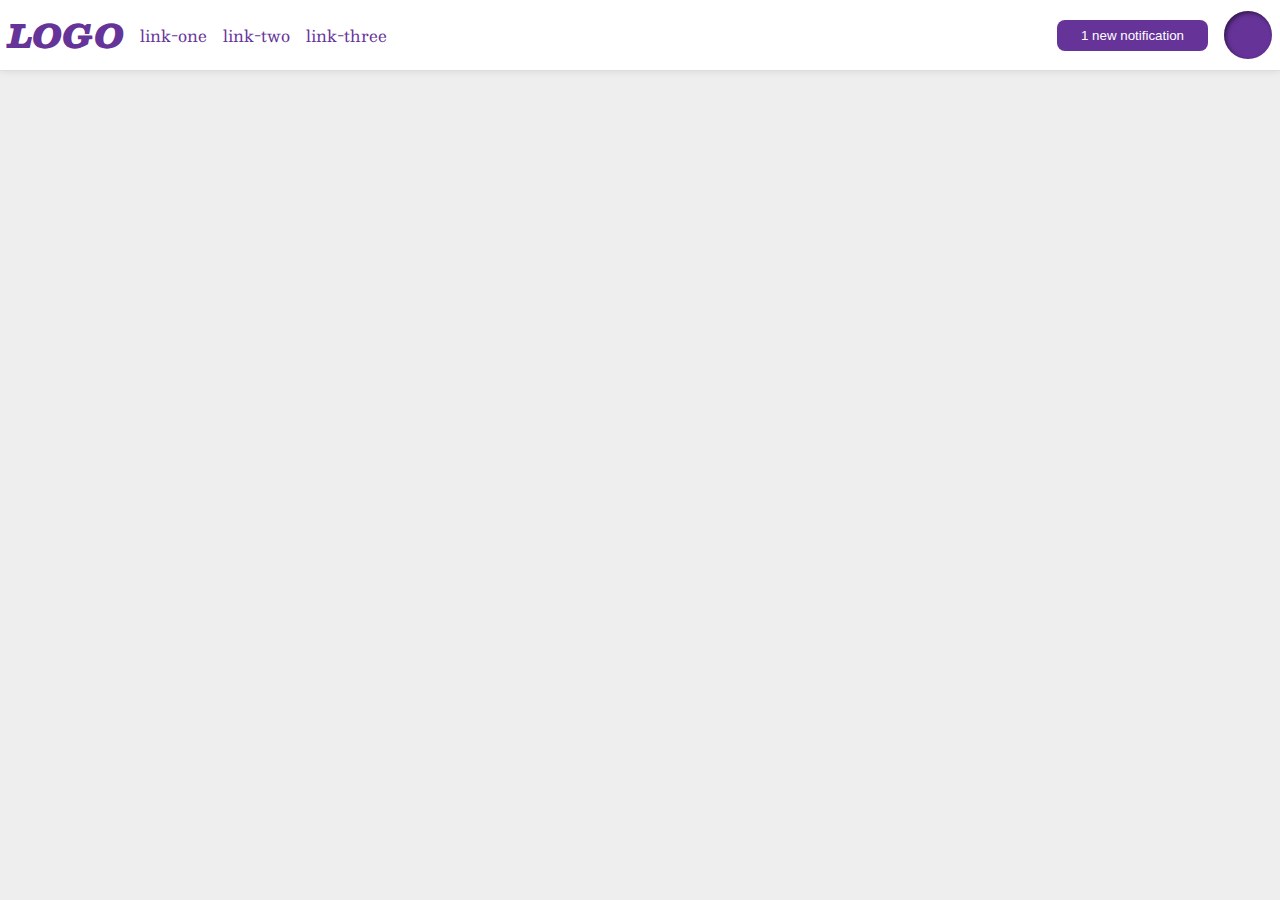
<file: flex/03-flex-header-2/index.html>
<!DOCTYPE html>
<html lang="en">
  <head>
    <meta charset="UTF-8">
    <meta http-equiv="X-UA-Compatible" content="IE=edge">
    <meta name="viewport" content="width=device-width, initial-scale=1.0">
    <title>Flex Header 2</title>
    <link rel="stylesheet" href="style.css">
  </head>
  <body>
    <div class="header">
      <div class="left-stuff">
          <div class="logo">
            LOGO
          </div>
          <ul class="links">
            <li><a href="google.com">link-one</a></li>
            <li><a href="google.com">link-two</a></li>
            <li><a href="google.com">link-three</a></li>
          </ul>
      </div>
      <div class="right-stuff">
        <button class="notifications">
          1 new notification
        </button>
        <div class="profile-image"></div>
      </div>
    </div>
  </body>
</html>
</file>
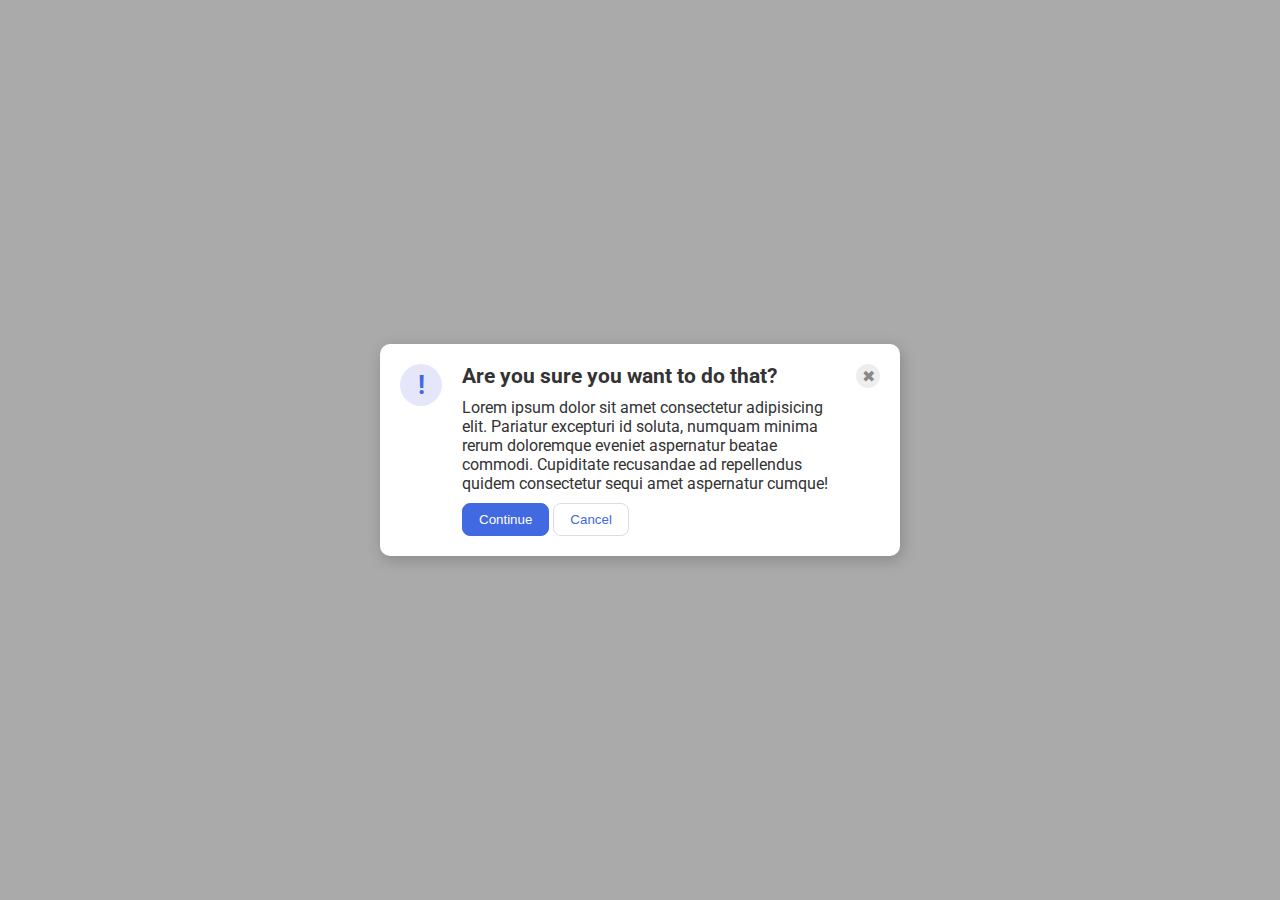
<file: flex/05-flex-modal/index.html>
<!DOCTYPE html>
<html lang="en">
  <head>
    <meta charset="UTF-8">
    <meta http-equiv="X-UA-Compatible" content="IE=edge">
    <meta name="viewport" content="width=device-width, initial-scale=1.0">
    <link rel="stylesheet" href="style.css">
    <title>Modal</title>
  </head>
  <body>
    <div class="modal">
      <!-- Created div with class "left" to hold all items to be aligned to the left side -->
      <div class="left">
        <div class="icon">!</div>
      </div>
      <!-- Created div with class "mid" to hold all items to be aligned in the center -->
      <div class="mid">
        <div class="header">Are you sure you want to do that?</div>
        <div class="text">Lorem ipsum dolor sit amet consectetur adipisicing elit. Pariatur excepturi id soluta, numquam minima rerum doloremque eveniet aspernatur beatae commodi. Cupiditate recusandae ad repellendus quidem consectetur sequi amet aspernatur cumque!</div>
        <div class="mid-buttons">
          <button class="continue">Continue</button>
          <button class="cancel">Cancel</button>
        </div>
      </div>
      <!-- Created div with class "right" to hold all items to be aligned to the right side -->
      <div class="right">
        <button class="close-button">✖</button>
      </div>
    </div>
  </body>
</html>
</file>
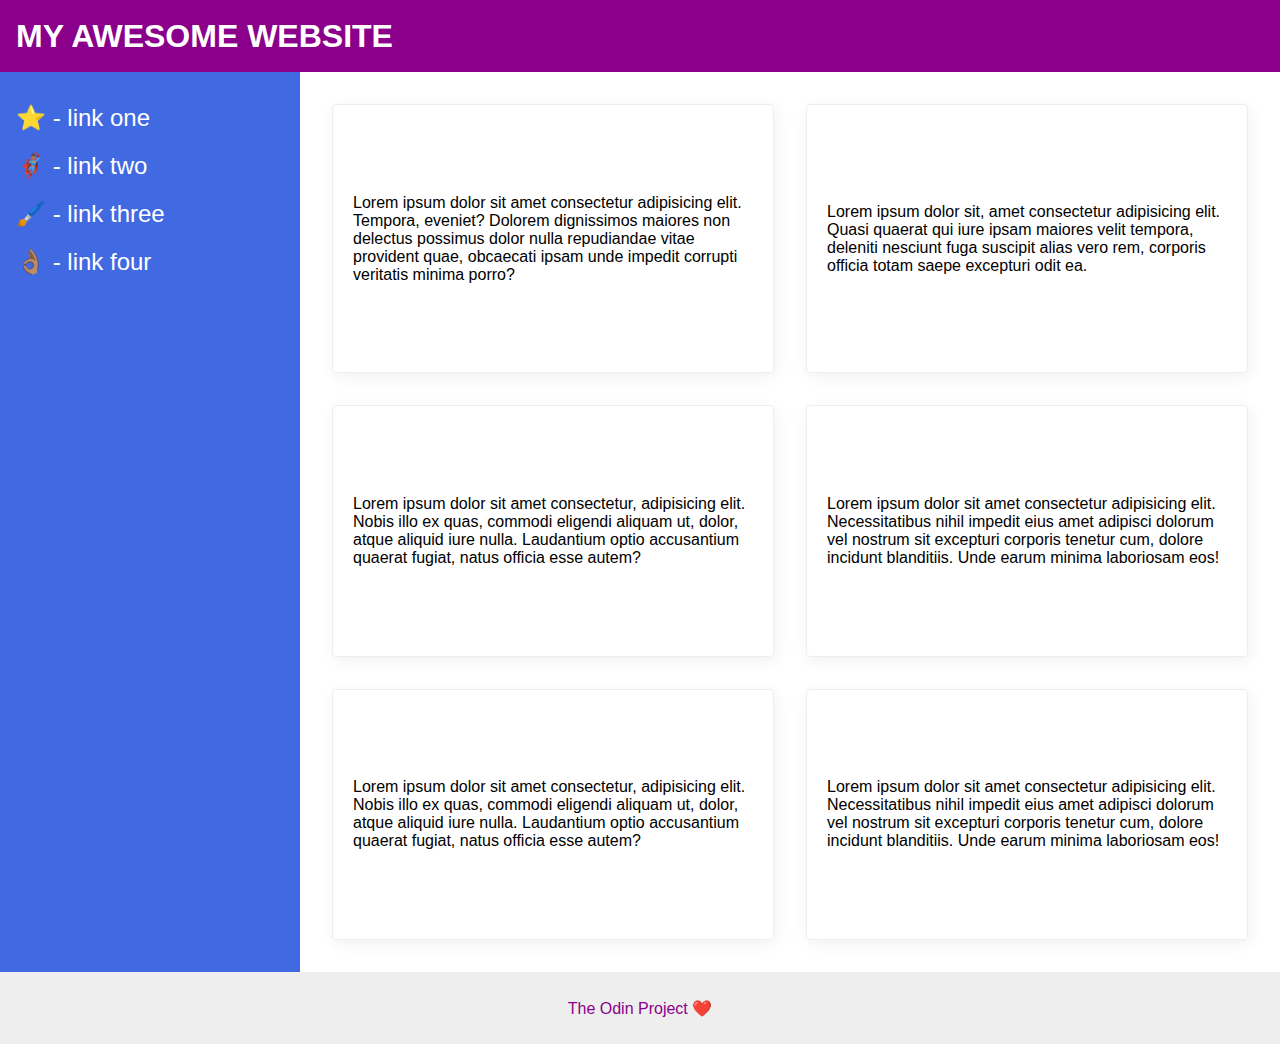
<file: flex/07-flex-layout-2/index.html>
<!DOCTYPE html>
<html lang="en">
  <head>
    <meta charset="UTF-8">
    <meta http-equiv="X-UA-Compatible" content="IE=edge">
    <meta name="viewport" content="width=device-width, initial-scale=1.0">
    <title>The Holy Grail</title>
    <link rel="stylesheet" href="style.css">
  </head>
  <!-- Using body as outermost flexbox -->
  <body>
    <div class="header">
      MY AWESOME WEBSITE
    </div>
    <!-- Creating div with class mid-section to contain all main content -->
    <div class="mid-section">
      <div class="sidebar">
        <ul>
          <li><a href="#">⭐ - link one</a></li>
          <li><a href="#">🦸🏽‍♂️ - link two</a></li>
          <li><a href="#">🖌️ - link three</a></li>
          <li><a href="#">👌🏽 - link four</a></li>
        </ul>
      </div>
      <!-- Creating div to hold all cards -->
      <div class="card-holder">
        <div class="card">Lorem ipsum dolor sit amet consectetur adipisicing elit. Tempora, eveniet? Dolorem dignissimos maiores non delectus possimus dolor nulla repudiandae vitae provident quae, obcaecati ipsam unde impedit corrupti veritatis minima porro?</div>
        <div class="card">Lorem ipsum dolor sit, amet consectetur adipisicing elit. Quasi quaerat qui iure ipsam maiores velit tempora, deleniti nesciunt fuga suscipit alias vero rem, corporis officia totam saepe excepturi odit ea.</div>
        <div class="card">Lorem ipsum dolor sit amet consectetur, adipisicing elit. Nobis illo ex quas, commodi eligendi aliquam ut, dolor, atque aliquid iure nulla. Laudantium optio accusantium quaerat fugiat, natus officia esse autem?</div>
        <div class="card">Lorem ipsum dolor sit amet consectetur adipisicing elit. Necessitatibus nihil impedit eius amet adipisci dolorum vel nostrum sit excepturi corporis tenetur cum, dolore incidunt blanditiis. Unde earum minima laboriosam eos!</div>
        <div class="card">Lorem ipsum dolor sit amet consectetur, adipisicing elit. Nobis illo ex quas, commodi eligendi aliquam ut, dolor, atque aliquid iure nulla. Laudantium optio accusantium quaerat fugiat, natus officia esse autem?</div>
        <div class="card">Lorem ipsum dolor sit amet consectetur adipisicing elit. Necessitatibus nihil impedit eius amet adipisci dolorum vel nostrum sit excepturi corporis tenetur cum, dolore incidunt blanditiis. Unde earum minima laboriosam eos!</div>
      </div>
    </div>
    <div class="footer">
      The Odin Project ❤️
    </div>
  </body>
</html>
</file>
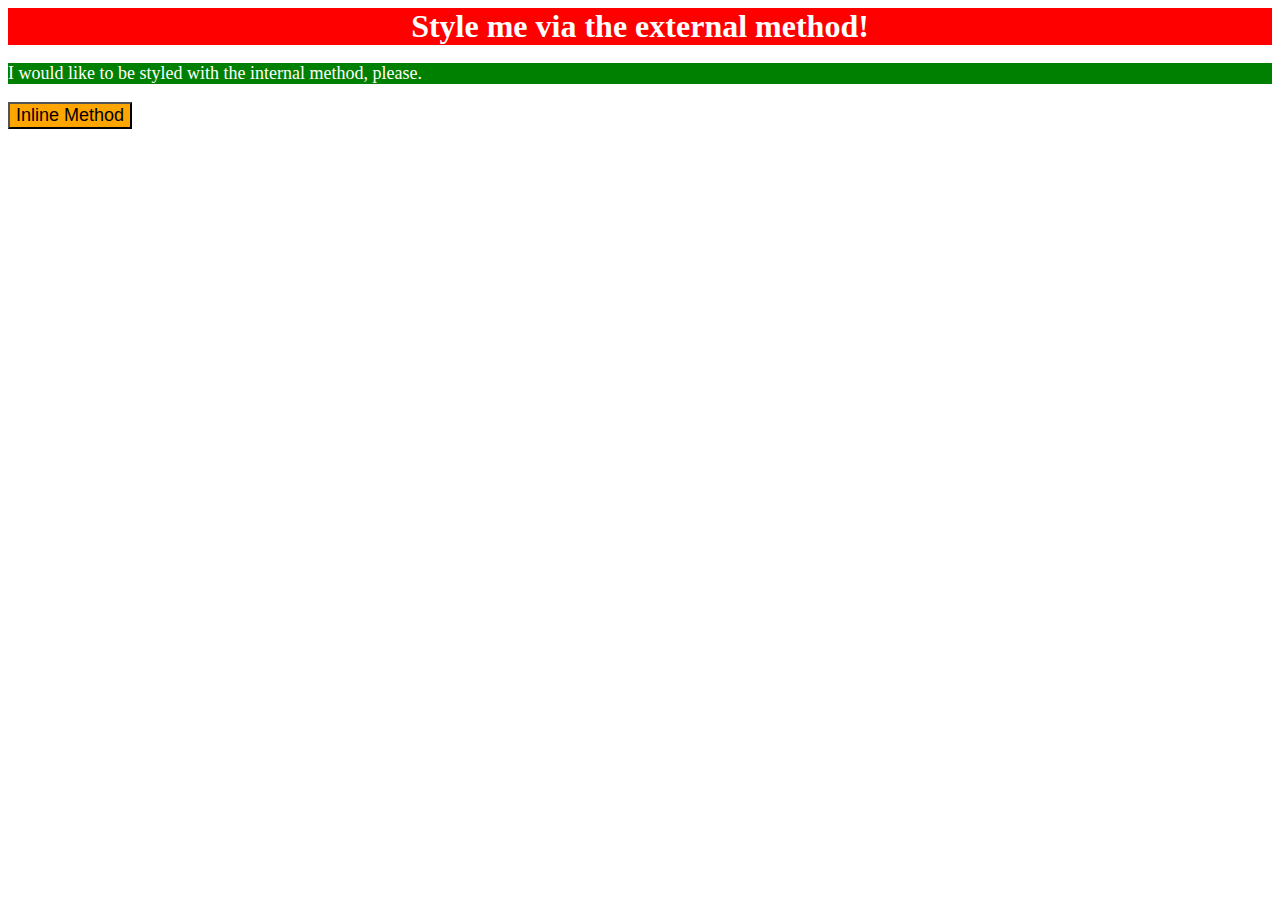
<file: foundations/01-css-methods/index.html>
<!DOCTYPE html>
<html lang="en">
  <head>
    <meta charset="UTF-8">
    <meta http-equiv="X-UA-Compatible" content="IE=edge">
    <meta name="viewport" content="width=device-width, initial-scale=1.0">
    <link rel="stylesheet" href="styles.css">
    <title>Methods for Adding CSS</title>
    <style>
      p {
        background-color: green;
        color: white;
        font-size: 18px;
      }
    </style>
  </head>
  <body>
    <div>Style me via the external method!</div>
    <p>I would like to be styled with the internal method, please.</p>
    <button style="background-color: orange; font-size: 18px;">Inline Method</button>
  </body>
</html>
</file>
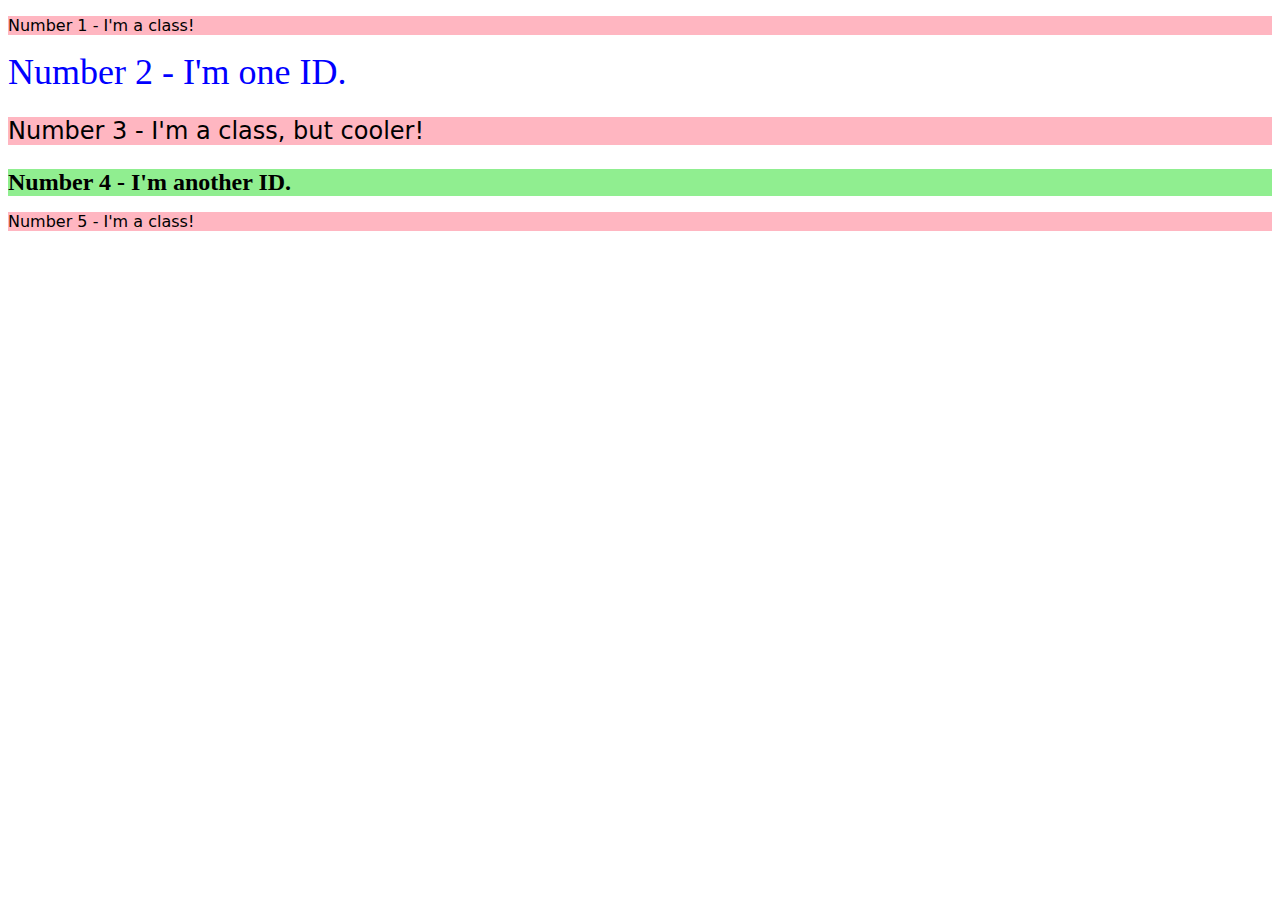
<file: foundations/02-class-id-selectors/index.html>
<!DOCTYPE html>
<html lang="en">
  <head>
    <meta charset="UTF-8">
    <meta http-equiv="X-UA-Compatible" content="IE=edge">
    <meta name="viewport" content="width=device-width, initial-scale=1.0">
    <title>Class and ID Selectors</title>
    <link rel="stylesheet" href="style.css">
  </head>
  <body>
    <p class="odd">Number 1 - I'm a class!</p>
    <div id="number2">Number 2 - I'm one ID.</div>
    <p class="odd number3">Number 3 - I'm a class, but cooler!</p>
    <div id="number4">Number 4 - I'm another ID.</div>
    <p class="odd">Number 5 - I'm a class!</p>
  </body>
</html>
</file>
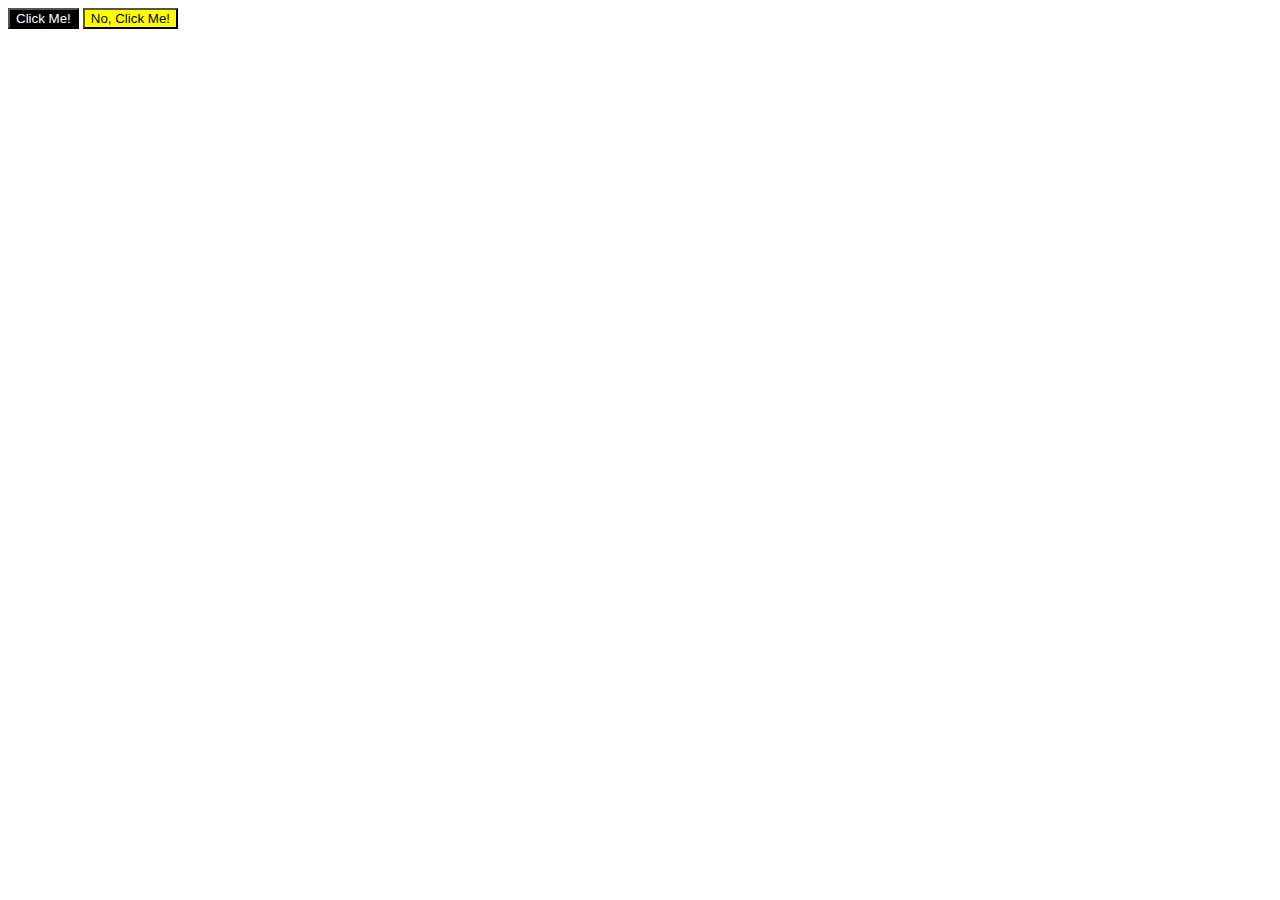
<file: foundations/03-grouping-selectors/index.html>
<!DOCTYPE html>
<html lang="en">
  <head>
    <meta charset="UTF-8">
    <meta http-equiv="X-UA-Compatible" content="IE=edge">
    <meta name="viewport" content="width=device-width, initial-scale=1.0">
    <title>Grouping Selectors</title>
    <link rel="stylesheet" href="style.css">
  </head>
  <body>
    <button class="button1">Click Me!</button>
    <button class="button2">No, Click Me!</button>
  </body>
</html>
</file>
<file: flex/03-flex-header-2/style.css>
/* this is some magical font-importing.  
you'll learn about it later. */
@import url('https://fonts.googleapis.com/css2?family=Besley:ital,wght@0,400;1,900&display=swap');

body {
  margin: 0;
  background: #eee;
  font-family: Besley, serif;
}

.header {
  padding: 8px;
  background: white;
  border-bottom: 1px solid #ddd;
  box-shadow: 0 0 8px rgba(0,0,0,.1);
  display: flex;
  justify-content: space-between;
}

.left-stuff, .right-stuff {
  display: flex;
  align-items: center;
  gap: 16px;
}

.profile-image {
  background: rebeccapurple;
  box-shadow: inset 2px 2px 4px rgba(0,0,0,.5);
  border-radius: 50%;
  width: 48px;
  height: 48px;
}

.logo {
  color: rebeccapurple;
  font-size: 32px;
  font-weight: 900;
  font-style: italic;
}

button {
  border: none;
  border-radius: 8px;
  background: rebeccapurple;
  color: white;
  padding: 8px 24px;
}

a {
  /* this removes the line under our links */
  text-decoration: none;
  color: rebeccapurple;
}

ul {
  list-style-type: none;
  padding: 0;
  margin: 0;
  display: flex;
  gap: 16px;
}
</file>
<file: flex/05-flex-modal/style.css>
@import url('https://fonts.googleapis.com/css2?family=Roboto:wght@400;700&display=swap');

html, body {
  height: 100%;
}

body {
  font-family: Roboto, sans-serif;
  margin: 0;
  background: #aaa;
  color: #333;
  /* I'll give you this one for free lol */
  display: flex;
  align-items: center;
  justify-content: center;
}

.modal {
  background: white;
  width: 480px;
  border-radius: 10px;
  box-shadow: 2px 4px 16px rgba(0,0,0,.2);
  padding: 20px;
  display: flex;
  gap: 20px;
}

.mid {
  display: flex;
  flex-direction: column;
  gap: 10px;
}

.header {
  font-weight: bold;
  font-size: 1.3rem;
}
.icon {
  color: royalblue;
  font-size: 26px;
  font-weight: 700;
  background: lavender;
  width: 42px;
  height: 42px;
  border-radius: 50%;
  display: flex;
  align-items: center;
  justify-content: center;
}

.close-button {
  background: #eee;
  border-radius: 50%;
  color: #888;
  font-weight: 400;
  font-size: 16px;
  height: 24px;
  width: 24px;
  display: flex;
  align-items: center;
  justify-content: center;
  border: 1px solid #eee;
  padding: 0;
}

button {
  cursor: pointer;
  padding: 8px 16px;
  border-radius: 8px;
}

button.continue {
  background: royalblue;
  border: 1px solid royalblue;
  color: white;
}

button.cancel {
  background: white;
  border: 1px solid #ddd;
  color: royalblue;
}
</file>
<file: flex/07-flex-layout-2/style.css>
body {
  font-family: -apple-system, BlinkMacSystemFont, 'Segoe UI', Roboto, Oxygen, Ubuntu, Cantarell, 'Open Sans', 'Helvetica Neue', sans-serif;
  margin: 0;
  min-height: 100vh;
  display: flex;
  flex-direction: column;
}

a {
  font-size: 24px;
  text-decoration: none;
  color: white;
}

ul {
  padding: 0;
  list-style: none;
  display: flex;
  flex-direction: column;
  gap: 20px;
}

.header {
  height: 72px;
  background: darkmagenta;
  color: white;
  font-size: 32px;
  font-weight: 900;
  padding: 0px 16px;
  display: flex;
  justify-content: flex-start;
  align-items: center;
}

.mid-section {
  height: 100vh;
  display: flex;
}

.card-holder {
  padding: 32px;
  display: flex;
  flex-wrap: wrap;
  justify-content: space-evenly;
  gap: 32px;
}

.footer {
  height: 72px;
  background: #eee;
  color: darkmagenta;
  display: flex;
  justify-content: center;
  align-items: center;
}

.sidebar {
  width: 300px;
  padding: 16px;
  background: royalblue;
  box-sizing: border-box;
  flex: 0 0 auto;
}

.card {
  width: 400px;
  border: 1px solid #eee;
  box-shadow: 2px 4px 16px rgba(0,0,0,.06);
  border-radius: 4px;
  padding: 20px;
  text-align: left;
  display: flex;
  justify-content: center;
  align-items: center;
  flex: 0 0 auto;
}
</file>
<file: foundations/01-css-methods/styles.css>
div {
    background-color: red;
    color: white;
    font-size: 32px;
    text-align: center;
    font-weight: bold;
}
</file>
<file: foundations/02-class-id-selectors/style.css>
.odd {
    background-color: rgb(255, 182, 193);
    font-family: Verdana, "DejaVu Sans", sans-serif;
}

.number3 {
    font-size: 24px;
}

#number2 {
    color: rgb(0, 0, 255);
    font-size: 36px;
}

#number4 {
    background-color: rgb(144, 238, 144);
    font-size: 24px;
    font-weight: bold;
}
</file>
<file: foundations/03-grouping-selectors/style.css>
.button1.button2 {
    font-size: 28px;
    font-family: Helvetica, "Times New Roman", sans-serif;
}

.button1 {
    background-color: black;
    color: white;
}

.button2 {
    background-color: yellow;
}
</file>
